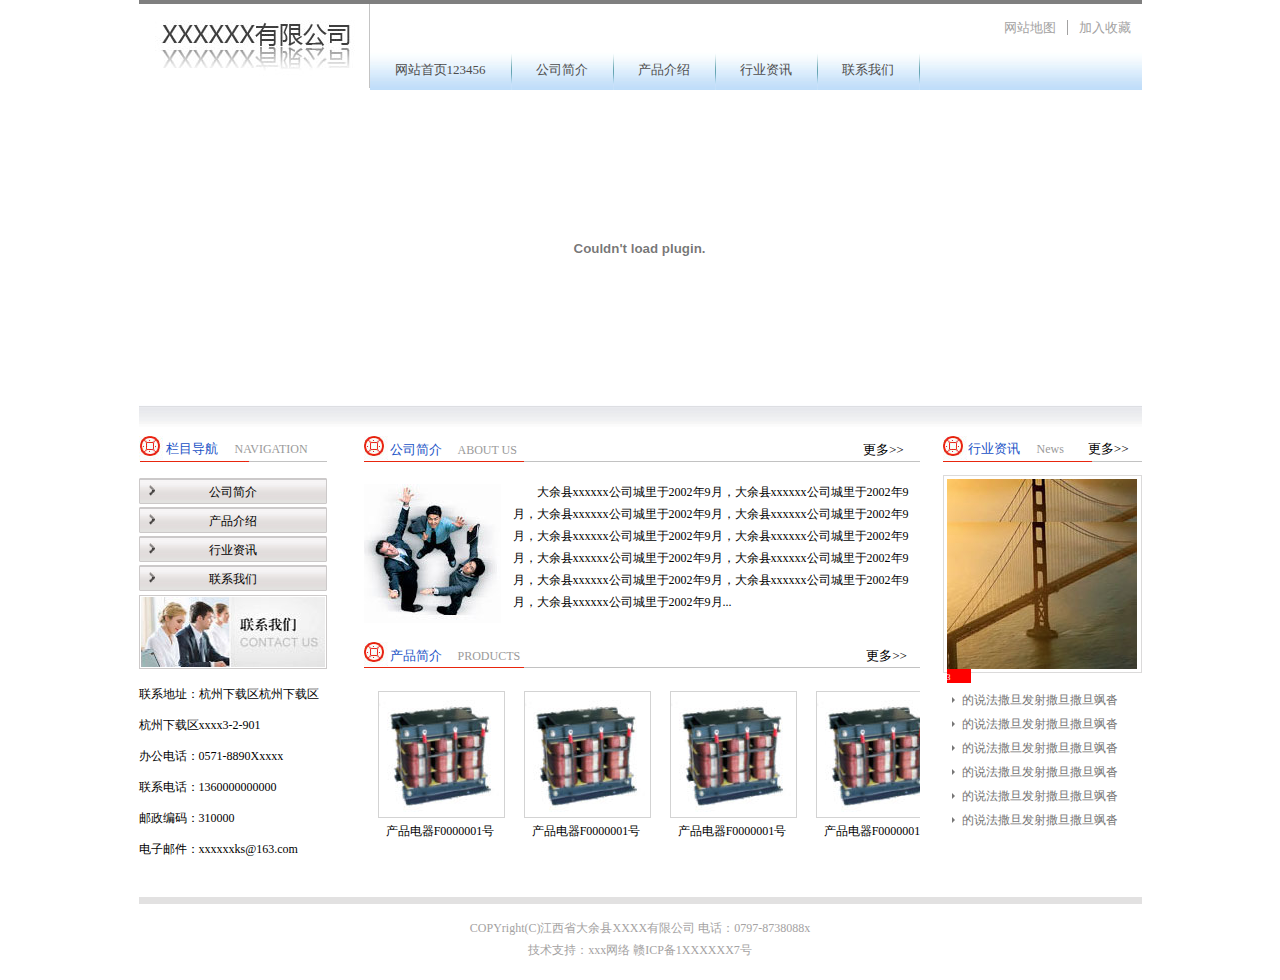
<file: index.html>
<!DOCTYPE html PUBLIC "-//W3C//DTD XHTML 1.0 Transitional//EN" "http://www.w3.org/TR/xhtml1/DTD/xhtml1-transitional.dtd">
<html xmlns="http://www.w3.org/1999/xhtml">
<head>
<meta http-equiv="Content-Type" content="text/html; charset=utf-8" />
<title>无标题文档</title>
<link rel="stylesheet" href="css/style.css" type="text/css" />
</head>

<body>

<div id="homepage">
	<div class="home-header clearfix">
    	<a href="##"><img src="images/home-header.jpg" /></a>
        <h3><a class="header-wzdt" href="##">网站地图</a><a href="##">加入收藏</a></h3>
        <ul class="navigation">
        	<li><a class="current" href="index.html">网站首页123456</a><i></i></li>
            <li><a href="introduction.html">公司简介</a><i></i></li>
            <li><a href="product_list.html">产品介绍</a><i></i></li>
            <li><a href="news_list.html">行业资讯</a><i></i></li>
            <li><a href="contact.html">联系我们</a><i></i></li>
        </ul>
    </div>
</div>    
<div class="flash">
<object classid="clsid:D27CDB6E-AE6D-11cf-96B8-444553540000" codebase="http://download.macromedia.com/pub/shockwave/cabs/flash/swflash.cab#version=9,0,28,0" width="1002" height="317">
  <param name="movie" value="../swf.swf" />
  <param name="quality" value="high" />
  <embed src="../swf.swf" quality="high" pluginspage="http://www.adobe.com/shockwave/download/download.cgi?P1_Prod_Version=ShockwaveFlash" type="application/x-shockwave-flash" width="1002" height="317" ></embed>
</object>
</div>

<div class="box clearfix">
	<div class="column">
    	<h3>栏目导航<span>NAVIGATION</span></h3>
        <ul class="column-name">
            <li><i></i><a href="introduction.html">公司简介</a></li>
            <li><i></i><a href="product_list.html">产品介绍</a></li>
            <li><i></i><a href="news_list.html">行业资讯</a></li>
            <li><i></i><a href="contact.html">联系我们</a></li>
        </ul>
        <img src="images/colimnimg.jpg" />
        <ul class="contact">
        	<li>联系地址：杭州下载区杭州下载区</li>
            <li>杭州下载区xxxx3-2-901</li>
            <li>办公电话：0571-8890Xxxxx</li>
            <li>联系电话：1360000000000</li>
            <li>邮政编码：310000</li>
            <li>电子邮件：xxxxxxks@163.com</li>
        </ul>
    </div>
    
    <div class="homepagecenter">
        <h3>公司简介<span>ABOUT US</span><a href="##">更多&gt;&gt;</a></h3>
        <img src="images/homecenterp1.jpg" />
        <p>大余县xxxxxx公司城里于2002年9月，大余县xxxxxx公司城里于2002年9月，大余县xxxxxx公司城里于2002年9月，大余县xxxxxx公司城里于2002年9月，大余县xxxxxx公司城里于2002年9月，大余县xxxxxx公司城里于2002年9月，大余县xxxxxx公司城里于2002年9月，大余县xxxxxx公司城里于2002年9月，大余县xxxxxx公司城里于2002年9月，大余县xxxxxx公司城里于2002年9月，大余县xxxxxx公司城里于2002年9月...</p>
        <h4>产品简介<span>PRODUCTS</span><a href="##">更多&gt;&gt;</a></h4>
        <div class="products">
            <ul class="homeproducts">
                <li><a href="##"><img class="tu1" src="images/homeproducts.jpg" /></a><a class="homeproductswz" href="##">产品电器F0000001号</a></li>
                <li><a href="##"><img class="tu1" src="images/homeproducts.jpg" /></a><a class="homeproductswz" href="##">产品电器F0000001号</a></li>
                <li><a href="##"><img class="tu1" src="images/homeproducts.jpg" /></a><a class="homeproductswz" href="##">产品电器F0000001号</a></li>
                <li><a href="##"><img class="tu1" src="images/homeproducts.jpg" /></a><a class="homeproductswz" href="##">产品电器F0000001号</a></li>
            </ul>
        </div>
    </div>
    
    <div class="homepagenews">
    	<h3>行业资讯<span>News</span><a href="##">更多&gt;&gt;</a></h3>
        <ul class="homepagenewsimg">
        	<a href="##"><img class="tu2" src="images/homepagenewsimg.jpg" /></a>
        	<li><a href="##">1</a></li>
            <li><a href="##">2</a></li>
            <li class="red"><a href="##">3</a></li>
        </ul>
        <ul class="homepagenewslink">
        	<li><i></i><a href="##">的说法撒旦发射撒旦撒旦飒沓</a></li>
            <li><i></i><a href="##">的说法撒旦发射撒旦撒旦飒沓</a></li>
            <li><i></i><a href="##">的说法撒旦发射撒旦撒旦飒沓</a></li>
            <li><i></i><a href="##">的说法撒旦发射撒旦撒旦飒沓</a></li>
            <li><i></i><a href="##">的说法撒旦发射撒旦撒旦飒沓</a></li>
            <li><i></i><a href="##">的说法撒旦发射撒旦撒旦飒沓</a></li>
        </ul>
    </div>
</div>

<div class="footer">
	COPYright(C)江西省大余县XXXX有限公司 电话：0797-8738088x<br />
    技术支持：xxx网络 赣ICP备1XXXXXX7号
</div>

</body>
</html>
</file>
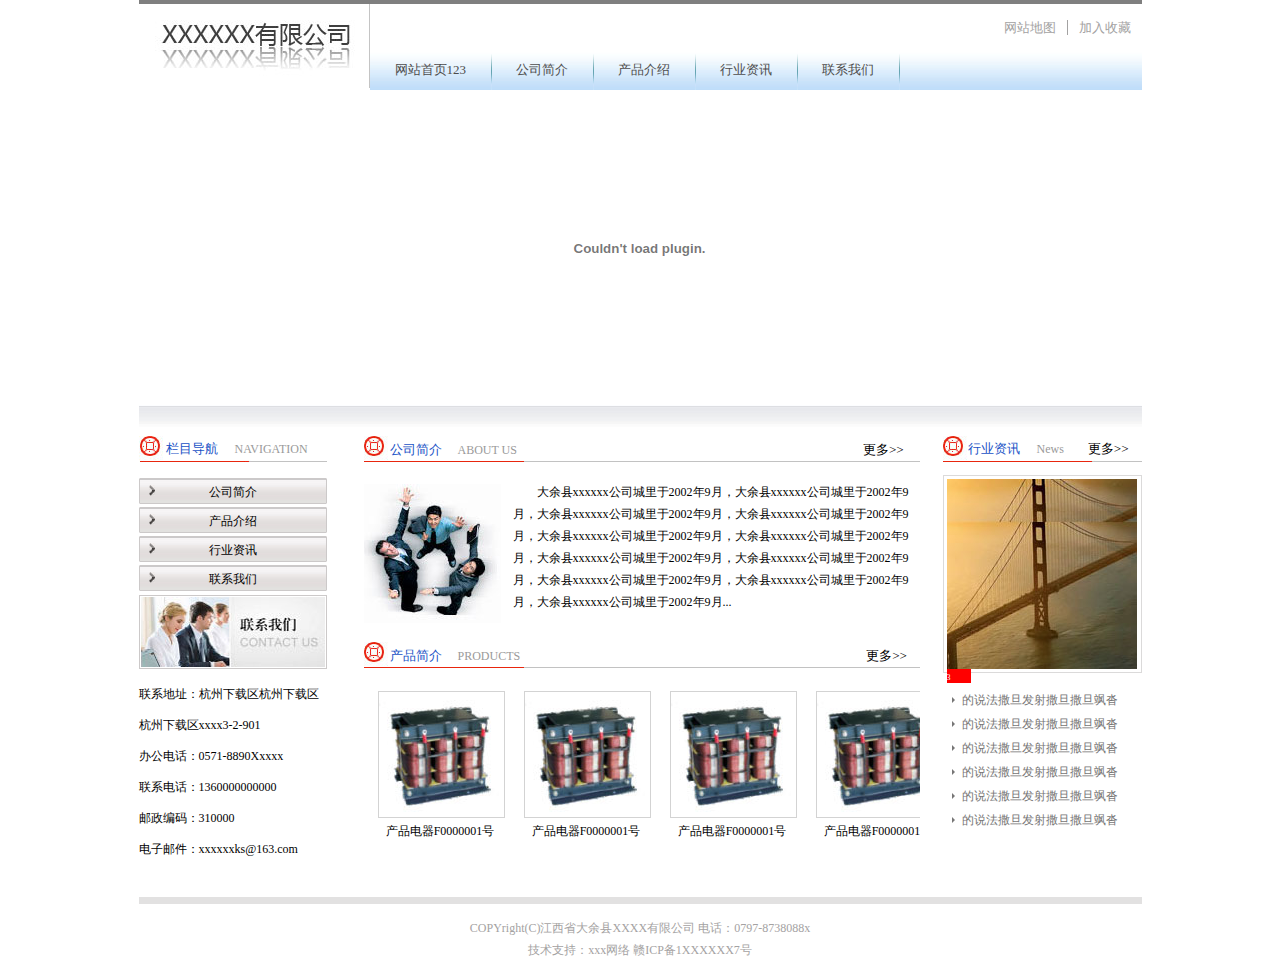
<file: qiye/index.html>
<!DOCTYPE html PUBLIC "-//W3C//DTD XHTML 1.0 Transitional//EN" "http://www.w3.org/TR/xhtml1/DTD/xhtml1-transitional.dtd">
<html xmlns="http://www.w3.org/1999/xhtml">
<head>
<meta http-equiv="Content-Type" content="text/html; charset=utf-8" />
<title>无标题文档</title>
<link rel="stylesheet" href="css/style.css" type="text/css" />
</head>

<body>

<div id="homepage">
	<div class="home-header clearfix">
    	<a href="##"><img src="images/home-header.jpg" /></a>
        <h3><a class="header-wzdt" href="##">网站地图</a><a href="##">加入收藏</a></h3>
        <ul class="navigation">
        	<li><a class="current" href="index.html">网站首页123</a><i></i></li>
            <li><a href="introduction.html">公司简介</a><i></i></li>
            <li><a href="product_list.html">产品介绍</a><i></i></li>
            <li><a href="news_list.html">行业资讯</a><i></i></li>
            <li><a href="contact.html">联系我们</a><i></i></li>
        </ul>
    </div>
</div>    
<div class="flash">
<object classid="clsid:D27CDB6E-AE6D-11cf-96B8-444553540000" codebase="http://download.macromedia.com/pub/shockwave/cabs/flash/swflash.cab#version=9,0,28,0" width="1002" height="317">
  <param name="movie" value="../swf.swf" />
  <param name="quality" value="high" />
  <embed src="../swf.swf" quality="high" pluginspage="http://www.adobe.com/shockwave/download/download.cgi?P1_Prod_Version=ShockwaveFlash" type="application/x-shockwave-flash" width="1002" height="317" ></embed>
</object>
</div>

<div class="box clearfix">
	<div class="column">
    	<h3>栏目导航<span>NAVIGATION</span></h3>
        <ul class="column-name">
            <li><i></i><a href="introduction.html">公司简介</a></li>
            <li><i></i><a href="product_list.html">产品介绍</a></li>
            <li><i></i><a href="news_list.html">行业资讯</a></li>
            <li><i></i><a href="contact.html">联系我们</a></li>
        </ul>
        <img src="images/colimnimg.jpg" />
        <ul class="contact">
        	<li>联系地址：杭州下载区杭州下载区</li>
            <li>杭州下载区xxxx3-2-901</li>
            <li>办公电话：0571-8890Xxxxx</li>
            <li>联系电话：1360000000000</li>
            <li>邮政编码：310000</li>
            <li>电子邮件：xxxxxxks@163.com</li>
        </ul>
    </div>
    
    <div class="homepagecenter">
        <h3>公司简介<span>ABOUT US</span><a href="##">更多&gt;&gt;</a></h3>
        <img src="images/homecenterp1.jpg" />
        <p>大余县xxxxxx公司城里于2002年9月，大余县xxxxxx公司城里于2002年9月，大余县xxxxxx公司城里于2002年9月，大余县xxxxxx公司城里于2002年9月，大余县xxxxxx公司城里于2002年9月，大余县xxxxxx公司城里于2002年9月，大余县xxxxxx公司城里于2002年9月，大余县xxxxxx公司城里于2002年9月，大余县xxxxxx公司城里于2002年9月，大余县xxxxxx公司城里于2002年9月，大余县xxxxxx公司城里于2002年9月...</p>
        <h4>产品简介<span>PRODUCTS</span><a href="##">更多&gt;&gt;</a></h4>
        <div class="products">
            <ul class="homeproducts">
                <li><a href="##"><img class="tu1" src="images/homeproducts.jpg" /></a><a class="homeproductswz" href="##">产品电器F0000001号</a></li>
                <li><a href="##"><img class="tu1" src="images/homeproducts.jpg" /></a><a class="homeproductswz" href="##">产品电器F0000001号</a></li>
                <li><a href="##"><img class="tu1" src="images/homeproducts.jpg" /></a><a class="homeproductswz" href="##">产品电器F0000001号</a></li>
                <li><a href="##"><img class="tu1" src="images/homeproducts.jpg" /></a><a class="homeproductswz" href="##">产品电器F0000001号</a></li>
            </ul>
        </div>
    </div>
    
    <div class="homepagenews">
    	<h3>行业资讯<span>News</span><a href="##">更多&gt;&gt;</a></h3>
        <ul class="homepagenewsimg">
        	<a href="##"><img class="tu2" src="images/homepagenewsimg.jpg" /></a>
        	<li><a href="##">1</a></li>
            <li><a href="##">2</a></li>
            <li class="red"><a href="##">3</a></li>
        </ul>
        <ul class="homepagenewslink">
        	<li><i></i><a href="##">的说法撒旦发射撒旦撒旦飒沓</a></li>
            <li><i></i><a href="##">的说法撒旦发射撒旦撒旦飒沓</a></li>
            <li><i></i><a href="##">的说法撒旦发射撒旦撒旦飒沓</a></li>
            <li><i></i><a href="##">的说法撒旦发射撒旦撒旦飒沓</a></li>
            <li><i></i><a href="##">的说法撒旦发射撒旦撒旦飒沓</a></li>
            <li><i></i><a href="##">的说法撒旦发射撒旦撒旦飒沓</a></li>
        </ul>
    </div>
</div>

<div class="footer">
	COPYright(C)江西省大余县XXXX有限公司 电话：0797-8738088x<br />
    技术支持：xxx网络 赣ICP备1XXXXXX7号
</div>

</body>
</html>
</file>
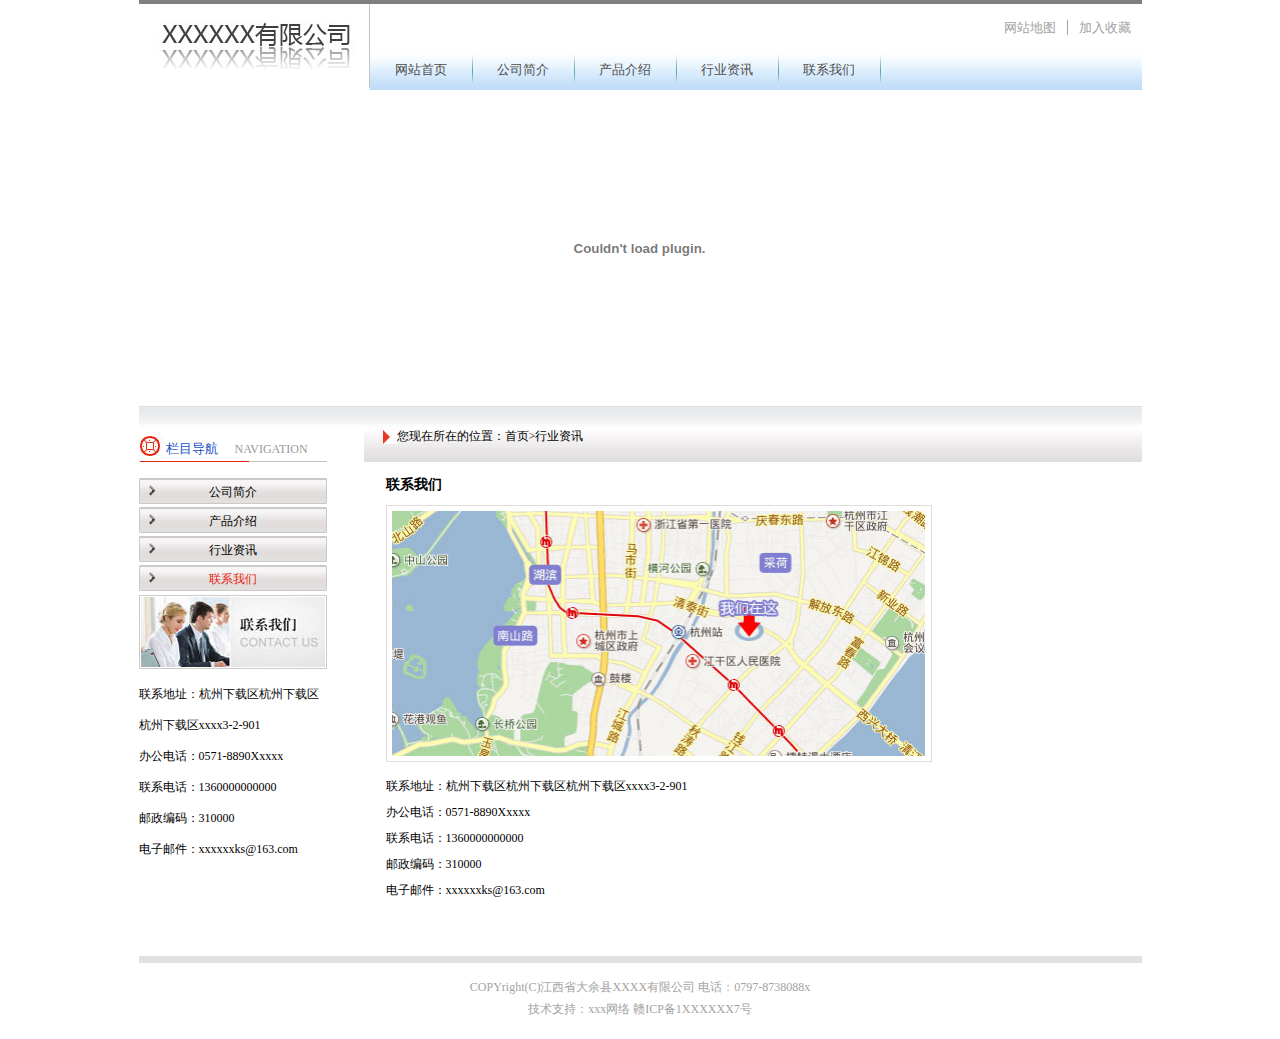
<file: contact.html>
<!DOCTYPE html PUBLIC "-//W3C//DTD XHTML 1.0 Transitional//EN" "http://www.w3.org/TR/xhtml1/DTD/xhtml1-transitional.dtd">
<html xmlns="http://www.w3.org/1999/xhtml">
<head>
<meta http-equiv="Content-Type" content="text/html; charset=utf-8" />
<title>无标题文档</title>
<link rel="stylesheet" href="css/style.css" type="text/css" />
</head>

<body>
<div id="homepage">
	<div class="home-header clearfix">
    	<a href="##"><img src="images/home-header.jpg" /></a>
        <h3><a class="header-wzdt" href="##">网站地图</a><a href="##">加入收藏</a></h3>
        <ul class="navigation">
        	<li><a href="index.html">网站首页</a><i></i></li>
            <li><a href="introduction.html">公司简介</a><i></i></li>
            <li><a href="product_list.html">产品介绍</a><i></i></li>
            <li><a href="news_list.html">行业资讯</a><i></i></li>
            <li><a class="current" href="contact.html">联系我们</a><i></i></li>
        </ul>
    </div>
</div>    
<div class="flash">
<object classid="clsid:D27CDB6E-AE6D-11cf-96B8-444553540000" codebase="http://download.macromedia.com/pub/shockwave/cabs/flash/swflash.cab#version=9,0,28,0" width="1002" height="317">
  <param name="movie" value="../swf.swf" />
  <param name="quality" value="high" />
  <embed src="../swf.swf" quality="high" pluginspage="http://www.adobe.com/shockwave/download/download.cgi?P1_Prod_Version=ShockwaveFlash" type="application/x-shockwave-flash" width="1002" height="317" ></embed>
</object>
</div>

<div class="box clearfix">
	<div class="column">
    	<h3>栏目导航<span>NAVIGATION</span></h3>
        <ul class="column-name">
            <li><i></i><a href="index.html">公司简介</a></li>
            <li><i></i><a href="product_list.html">产品介绍</a></li>
            <li><i></i><a href="news_list.html">行业资讯</a></li>
            <li><i></i><a class="current" href="contact.html">联系我们</a></li>
        </ul>
        <img src="images/colimnimg.jpg" />
        <ul class="contact">
        	<li>联系地址：杭州下载区杭州下载区</li>
            <li>杭州下载区xxxx3-2-901</li>
            <li>办公电话：0571-8890Xxxxx</li>
            <li>联系电话：1360000000000</li>
            <li>邮政编码：310000</li>
            <li>电子邮件：xxxxxxks@163.com</li>
        </ul>
    </div>
  
    <div class="contactpage">
        <h3><i></i>您现在所在的位置：<a href="##">首页</a>&gt;行业资讯</h3>
        <h4>联系我们</h4>
        <img src="images/contactpage.jpg" />
        <ul class="contactlist">
        	<li>联系地址：杭州下载区杭州下载区杭州下载区xxxx3-2-901</li>
            <li>办公电话：0571-8890Xxxxx</li>
            <li>联系电话：1360000000000</li>
            <li>邮政编码：310000</li>
            <li>电子邮件：xxxxxxks@163.com</li>
        </ul>
    </div>
</div>

<div class="footer">
	COPYright(C)江西省大余县XXXX有限公司 电话：0797-8738088x<br />
    技术支持：xxx网络 赣ICP备1XXXXXX7号
</div>
</body>
</html>
</file>
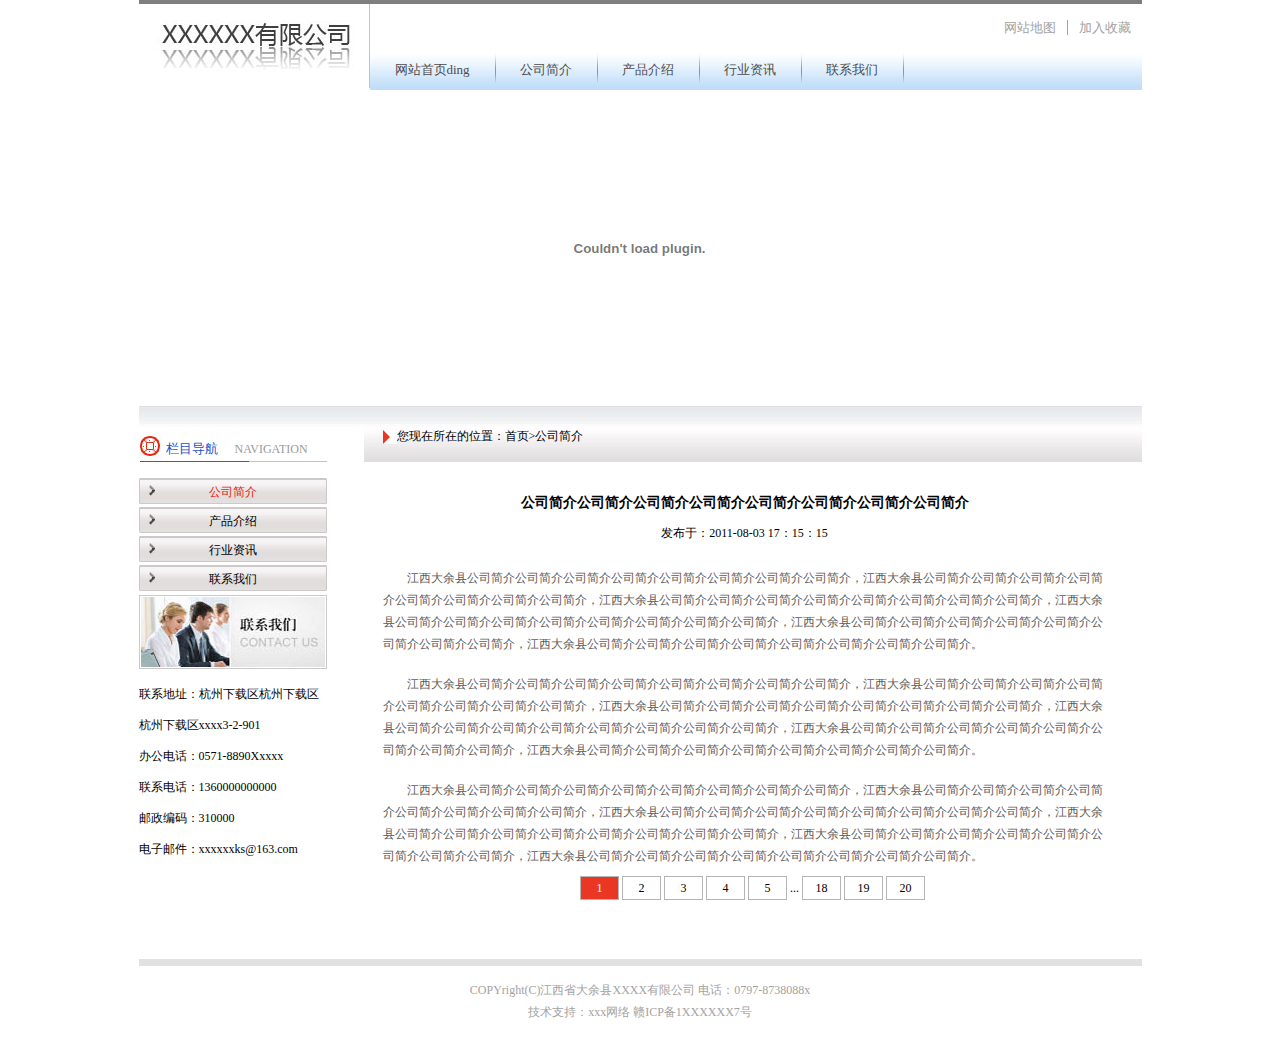
<file: introduction.html>
<!DOCTYPE html PUBLIC "-//W3C//DTD XHTML 1.0 Transitional//EN" "http://www.w3.org/TR/xhtml1/DTD/xhtml1-transitional.dtd">
<html xmlns="http://www.w3.org/1999/xhtml">
<head>
<meta http-equiv="Content-Type" content="text/html; charset=utf-8" />
<title>无标题文档</title>
<link rel="stylesheet" href="css/style.css" type="text/css" />
</head>

<body>
<div id="homepage">
	<div class="home-header clearfix">
    	<a href="##"><img src="images/home-header.jpg" /></a>
        <h3><a class="header-wzdt" href="##">网站地图</a><a href="##">加入收藏</a></h3>
        <ul class="navigation">
        	<li><a href="index.html">网站首页ding</a><i></i></li>
            <li><a class="current" href="introduction.html">公司简介</a><i></i></li>
            <li><a href="product_list.html">产品介绍</a><i></i></li>
            <li><a href="news_list.html">行业资讯</a><i></i></li>
            <li><a href="contact.html">联系我们</a><i></i></li>
        </ul>
    </div>
</div>    
<div class="flash">
<object classid="clsid:D27CDB6E-AE6D-11cf-96B8-444553540000" codebase="http://download.macromedia.com/pub/shockwave/cabs/flash/swflash.cab#version=9,0,28,0" width="1002" height="317">
  <param name="movie" value="../swf.swf" />
  <param name="quality" value="high" />
  <embed src="../swf.swf" quality="high" pluginspage="http://www.adobe.com/shockwave/download/download.cgi?P1_Prod_Version=ShockwaveFlash" type="application/x-shockwave-flash" width="1002" height="317" ></embed>
</object>
</div>

<div class="box clearfix">
	<div class="column">
    	<h3>栏目导航<span>NAVIGATION</span></h3>
        <ul class="column-name">
            <li><i></i><a class="current" href="index.html">公司简介</a></li>
            <li><i></i><a href="product_list.html">产品介绍</a></li>
            <li><i></i><a href="news_list.html">行业资讯</a></li>
            <li><i></i><a href="contact.html">联系我们</a></li>
        </ul>
        <img src="images/colimnimg.jpg" />
        <ul class="contact">
        	<li>联系地址：杭州下载区杭州下载区</li>
            <li>杭州下载区xxxx3-2-901</li>
            <li>办公电话：0571-8890Xxxxx</li>
            <li>联系电话：1360000000000</li>
            <li>邮政编码：310000</li>
            <li>电子邮件：xxxxxxks@163.com</li>
        </ul>
    </div>
    
    <div class="introduction">
    	<h3><i></i>您现在所在的位置：<a href="##">首页</a>&gt;公司简介</h3>
        <div class="introduction-content">
        	<h4>公司简介公司简介公司简介公司简介公司简介公司简介公司简介公司简介</h4>
            <span>发布于：2011-08-03 17：15：15</span>
            <p>江西大余县公司简介公司简介公司简介公司简介公司简介公司简介公司简介公司简介，江西大余县公司简介公司简介公司简介公司简介公司简介公司简介公司简介公司简介，江西大余县公司简介公司简介公司简介公司简介公司简介公司简介公司简介公司简介，江西大余县公司简介公司简介公司简介公司简介公司简介公司简介公司简介公司简介，江西大余县公司简介公司简介公司简介公司简介公司简介公司简介公司简介公司简介，江西大余县公司简介公司简介公司简介公司简介公司简介公司简介公司简介公司简介。</p>
            <p>江西大余县公司简介公司简介公司简介公司简介公司简介公司简介公司简介公司简介，江西大余县公司简介公司简介公司简介公司简介公司简介公司简介公司简介公司简介，江西大余县公司简介公司简介公司简介公司简介公司简介公司简介公司简介公司简介，江西大余县公司简介公司简介公司简介公司简介公司简介公司简介公司简介公司简介，江西大余县公司简介公司简介公司简介公司简介公司简介公司简介公司简介公司简介，江西大余县公司简介公司简介公司简介公司简介公司简介公司简介公司简介公司简介。</p>
            <p>江西大余县公司简介公司简介公司简介公司简介公司简介公司简介公司简介公司简介，江西大余县公司简介公司简介公司简介公司简介公司简介公司简介公司简介公司简介，江西大余县公司简介公司简介公司简介公司简介公司简介公司简介公司简介公司简介，江西大余县公司简介公司简介公司简介公司简介公司简介公司简介公司简介公司简介，江西大余县公司简介公司简介公司简介公司简介公司简介公司简介公司简介公司简介，江西大余县公司简介公司简介公司简介公司简介公司简介公司简介公司简介公司简介。</p>
        </div>
        
        <div class="page">
        	<a class="current" href="##">1</a>
            <a href="##">2</a>
            <a href="##">3</a>
            <a href="##">4</a>
            <a href="##">5</a>
            <span>...</span>
            <a href="##">18</a>
            <a href="##">19</a>
            <a href="##">20</a>
        </div>
    </div>

</div>

<div class="footer">
	COPYright(C)江西省大余县XXXX有限公司 电话：0797-8738088x<br />
    技术支持：xxx网络 赣ICP备1XXXXXX7号
</div>

</body>
</html>
</file>
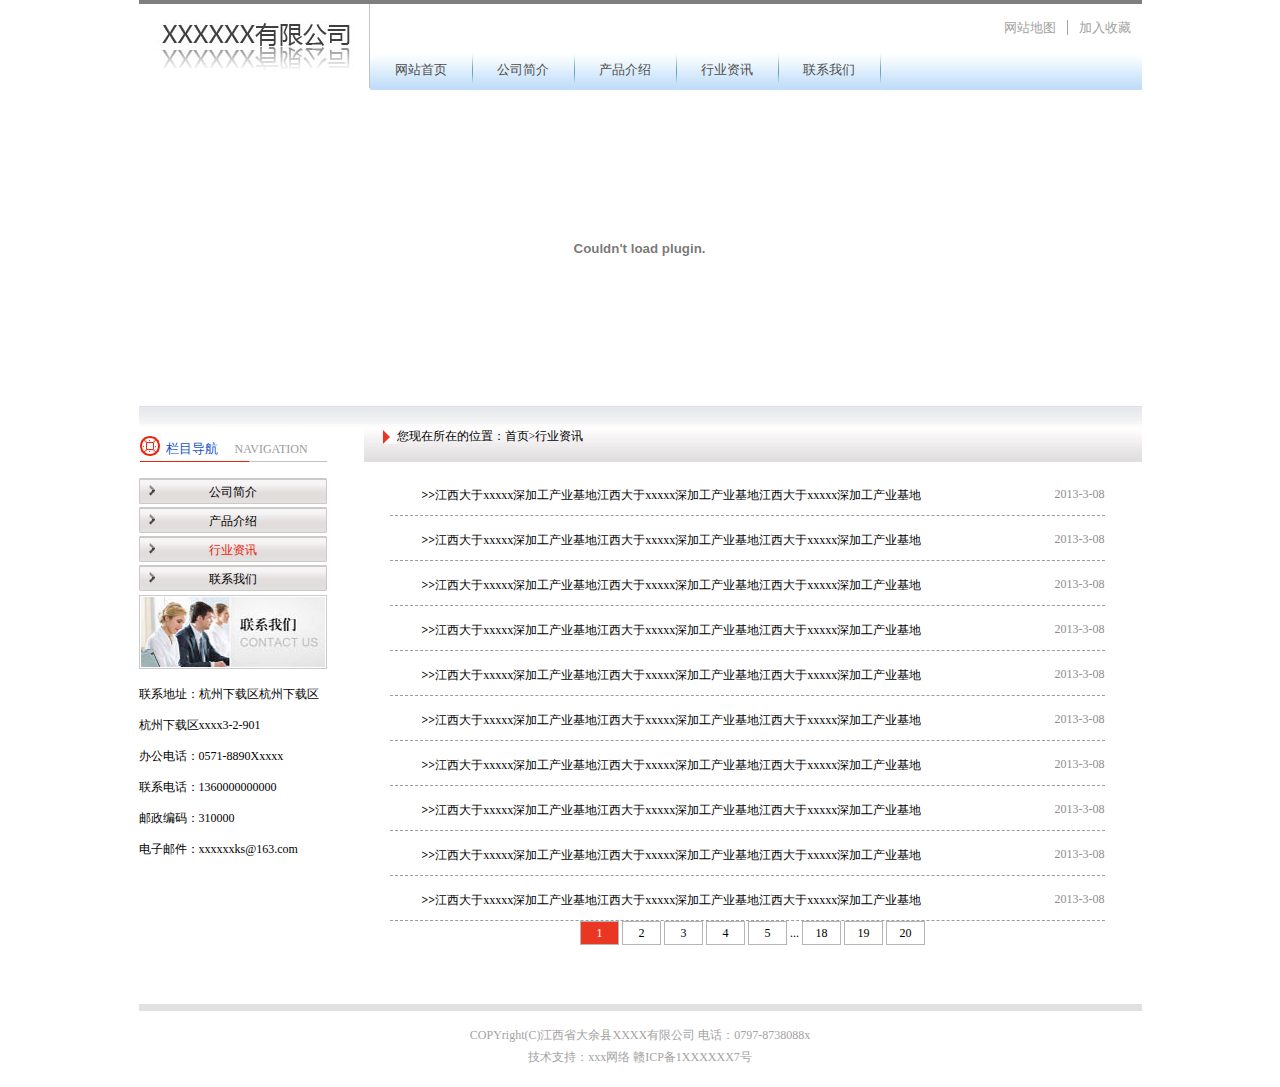
<file: news_list.html>
<!DOCTYPE html PUBLIC "-//W3C//DTD XHTML 1.0 Transitional//EN" "http://www.w3.org/TR/xhtml1/DTD/xhtml1-transitional.dtd">
<html xmlns="http://www.w3.org/1999/xhtml">
<head>
<meta http-equiv="Content-Type" content="text/html; charset=utf-8" />
<title>无标题文档</title>
<link rel="stylesheet" href="css/style.css" type="text/css" />
</head>

<body>
<div id="homepage">
	<div class="home-header clearfix">
    	<a href="##"><img src="images/home-header.jpg" /></a>
        <h3><a class="header-wzdt" href="##">网站地图</a><a href="##">加入收藏</a></h3>
        <ul class="navigation">
        	<li><a href="index.html">网站首页</a><i></i></li>
            <li><a href="introduction.html">公司简介</a><i></i></li>
            <li><a href="product_list.html">产品介绍</a><i></i></li>
            <li><a class="current" href="news_list.html">行业资讯</a><i></i></li>
            <li><a href="contact.html">联系我们</a><i></i></li>
        </ul>
    </div>
</div>    
<div class="flash">
<object classid="clsid:D27CDB6E-AE6D-11cf-96B8-444553540000" codebase="http://download.macromedia.com/pub/shockwave/cabs/flash/swflash.cab#version=9,0,28,0" width="1002" height="317">
  <param name="movie" value="../swf.swf" />
  <param name="quality" value="high" />
  <embed src="../swf.swf" quality="high" pluginspage="http://www.adobe.com/shockwave/download/download.cgi?P1_Prod_Version=ShockwaveFlash" type="application/x-shockwave-flash" width="1002" height="317" ></embed>
</object>
</div>

<div class="box clearfix">
	<div class="column">
    	<h3>栏目导航<span>NAVIGATION</span></h3>
        <ul class="column-name">
            <li><i></i><a href="index.html">公司简介</a></li>
            <li><i></i><a href="product_list.html">产品介绍</a></li>
            <li><i></i><a class="current" href="news_list.html">行业资讯</a></li>
            <li><i></i><a href="contact.html">联系我们</a></li>
        </ul>
        <img src="images/colimnimg.jpg" />
        <ul class="contact">
        	<li>联系地址：杭州下载区杭州下载区</li>
            <li>杭州下载区xxxx3-2-901</li>
            <li>办公电话：0571-8890Xxxxx</li>
            <li>联系电话：1360000000000</li>
            <li>邮政编码：310000</li>
            <li>电子邮件：xxxxxxks@163.com</li>
        </ul>
    </div>
  
    <div class="newslist">
        <h3><i></i>您现在所在的位置：<a href="##">首页</a>&gt;行业资讯</h3>
        <ul class="listnews">
        	<li><b>&gt;&gt;</b><a href="##">江西大于xxxxx深加工产业基地江西大于xxxxx深加工产业基地江西大于xxxxx深加工产业基地</a><span>2013-3-08</span></li>
            <li><b>&gt;&gt;</b><a href="##">江西大于xxxxx深加工产业基地江西大于xxxxx深加工产业基地江西大于xxxxx深加工产业基地</a><span>2013-3-08</span></li>
            <li><b>&gt;&gt;</b><a href="##">江西大于xxxxx深加工产业基地江西大于xxxxx深加工产业基地江西大于xxxxx深加工产业基地</a><span>2013-3-08</span></li>
            <li><b>&gt;&gt;</b><a href="##">江西大于xxxxx深加工产业基地江西大于xxxxx深加工产业基地江西大于xxxxx深加工产业基地</a><span>2013-3-08</span></li>
            <li><b>&gt;&gt;</b><a href="##">江西大于xxxxx深加工产业基地江西大于xxxxx深加工产业基地江西大于xxxxx深加工产业基地</a><span>2013-3-08</span></li>
            <li><b>&gt;&gt;</b><a href="##">江西大于xxxxx深加工产业基地江西大于xxxxx深加工产业基地江西大于xxxxx深加工产业基地</a><span>2013-3-08</span></li>
            <li><b>&gt;&gt;</b><a href="##">江西大于xxxxx深加工产业基地江西大于xxxxx深加工产业基地江西大于xxxxx深加工产业基地</a><span>2013-3-08</span></li>
            <li><b>&gt;&gt;</b><a href="##">江西大于xxxxx深加工产业基地江西大于xxxxx深加工产业基地江西大于xxxxx深加工产业基地</a><span>2013-3-08</span></li>
            <li><b>&gt;&gt;</b><a href="##">江西大于xxxxx深加工产业基地江西大于xxxxx深加工产业基地江西大于xxxxx深加工产业基地</a><span>2013-3-08</span></li>
            <li><b>&gt;&gt;</b><a href="##">江西大于xxxxx深加工产业基地江西大于xxxxx深加工产业基地江西大于xxxxx深加工产业基地</a><span>2013-3-08</span></li>
        </ul>
        <div class="page">
        	<a class="current" href="##">1</a>
            <a href="##">2</a>
            <a href="##">3</a>
            <a href="##">4</a>
            <a href="##">5</a>
            <span>...</span>
            <a href="##">18</a>
            <a href="##">19</a>
            <a href="##">20</a>
        </div>
	</div>
</div>

<div class="footer">
	COPYright(C)江西省大余县XXXX有限公司 电话：0797-8738088x<br />
    技术支持：xxx网络 赣ICP备1XXXXXX7号
</div>

</body>
</html>
</file>
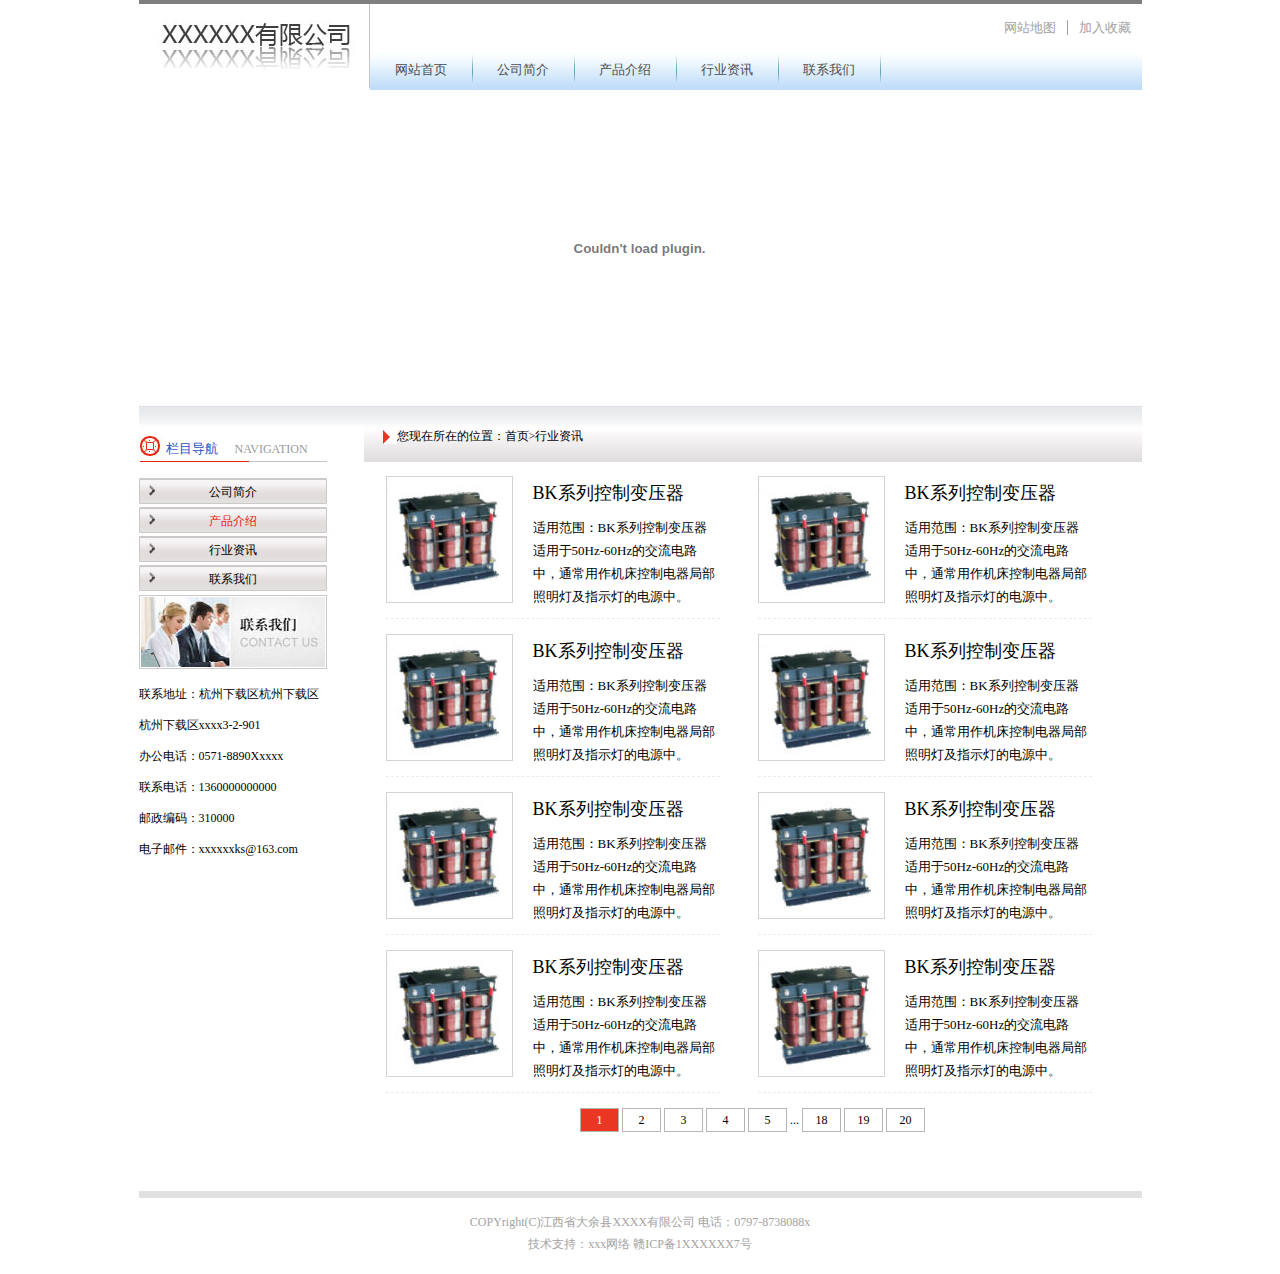
<file: product_list.html>
<!DOCTYPE html PUBLIC "-//W3C//DTD XHTML 1.0 Transitional//EN" "http://www.w3.org/TR/xhtml1/DTD/xhtml1-transitional.dtd">
<html xmlns="http://www.w3.org/1999/xhtml">
<head>
<meta http-equiv="Content-Type" content="text/html; charset=utf-8" />
<title>无标题文档</title>
<link rel="stylesheet" href="css/style.css" type="text/css" />
</head>

<body>
<div id="homepage">
	<div class="home-header clearfix">
    	<a href="##"><img src="images/home-header.jpg" /></a>
        <h3><a class="header-wzdt" href="##">网站地图</a><a href="##">加入收藏</a></h3>
        <ul class="navigation">
        	<li><a href="index.html">网站首页</a><i></i></li>
            <li><a href="introduction.html">公司简介</a><i></i></li>
            <li><a class="current" href="product_list.html">产品介绍</a><i></i></li>
            <li><a href="news_list.html">行业资讯</a><i></i></li>
            <li><a href="contact.html">联系我们</a><i></i></li>
        </ul>
    </div>
</div>    
<div class="flash">
<object classid="clsid:D27CDB6E-AE6D-11cf-96B8-444553540000" codebase="http://download.macromedia.com/pub/shockwave/cabs/flash/swflash.cab#version=9,0,28,0" width="1002" height="317">
  <param name="movie" value="../swf.swf" />
  <param name="quality" value="high" />
  <embed src="../swf.swf" quality="high" pluginspage="http://www.adobe.com/shockwave/download/download.cgi?P1_Prod_Version=ShockwaveFlash" type="application/x-shockwave-flash" width="1002" height="317" ></embed>
</object>
</div>

<div class="box clearfix">
	<div class="column">
    	<h3>栏目导航<span>NAVIGATION</span></h3>
        <ul class="column-name">
            <li><i></i><a href="index.html">公司简介</a></li>
            <li><i></i><a class="current" href="product_list.html">产品介绍</a></li>
            <li><i></i><a href="news_list.html">行业资讯</a></li>
            <li><i></i><a href="contact.html">联系我们</a></li>
        </ul>
        <img src="images/colimnimg.jpg" />
        <ul class="contact">
        	<li>联系地址：杭州下载区杭州下载区</li>
            <li>杭州下载区xxxx3-2-901</li>
            <li>办公电话：0571-8890Xxxxx</li>
            <li>联系电话：1360000000000</li>
            <li>邮政编码：310000</li>
            <li>电子邮件：xxxxxxks@163.com</li>
        </ul>
    </div>
  
    <div class="productions">
        <h3><i></i>您现在所在的位置：<a href="##">首页</a>&gt;行业资讯</h3>
        <div class="introduction-list clearfix">
            <ul>
                <li>
                    <a href="##"><img src="images/homeproducts.jpg" /></a>
                    <div class="productsneir">
                        <a class="introduction-list-tit" href="##">BK系列控制变压器</a>
                        <span>适用范围：BK系列控制变压器适用于50Hz-60Hz的交流电路中，通常用作机床控制电器局部照明灯及指示灯的电源中。</span>
                    </div>
                </li>
                
                <li>
                    <a href="##"><img src="images/homeproducts.jpg" /></a>
                    <div class="productsneir">
                        <a class="introduction-list-tit" href="##">BK系列控制变压器</a>
                        <span>适用范围：BK系列控制变压器适用于50Hz-60Hz的交流电路中，通常用作机床控制电器局部照明灯及指示灯的电源中。</span>
                    </div>
                </li>
                
                <li>
                    <a href="##"><img src="images/homeproducts.jpg" /></a>
                    <div class="productsneir">
                        <a class="introduction-list-tit" href="##">BK系列控制变压器</a>
                        <span>适用范围：BK系列控制变压器适用于50Hz-60Hz的交流电路中，通常用作机床控制电器局部照明灯及指示灯的电源中。</span>
                    </div>
                </li>
                
                <li>
                    <a href="##"><img src="images/homeproducts.jpg" /></a>
                    <div class="productsneir">
                        <a class="introduction-list-tit" href="##">BK系列控制变压器</a>
                        <span>适用范围：BK系列控制变压器适用于50Hz-60Hz的交流电路中，通常用作机床控制电器局部照明灯及指示灯的电源中。</span>
                    </div>
                </li>
                
                <li>
                    <a href="##"><img src="images/homeproducts.jpg" /></a>
                    <div class="productsneir">
                        <a class="introduction-list-tit" href="##">BK系列控制变压器</a>
                        <span>适用范围：BK系列控制变压器适用于50Hz-60Hz的交流电路中，通常用作机床控制电器局部照明灯及指示灯的电源中。</span>
                    </div>
                </li>
                
                <li>
                    <a href="##"><img src="images/homeproducts.jpg" /></a>
                    <div class="productsneir">
                        <a class="introduction-list-tit" href="##">BK系列控制变压器</a>
                        <span>适用范围：BK系列控制变压器适用于50Hz-60Hz的交流电路中，通常用作机床控制电器局部照明灯及指示灯的电源中。</span>
                    </div>
                </li>
                
                <li>
                    <a href="##"><img src="images/homeproducts.jpg" /></a>
                    <div class="productsneir">
                        <a class="introduction-list-tit" href="##">BK系列控制变压器</a>
                        <span>适用范围：BK系列控制变压器适用于50Hz-60Hz的交流电路中，通常用作机床控制电器局部照明灯及指示灯的电源中。</span>
                    </div>
                </li>
                
                <li>
                    <a href="##"><img src="images/homeproducts.jpg" /></a>
                    <div class="productsneir">
                        <a class="introduction-list-tit" href="##">BK系列控制变压器</a>
                        <span>适用范围：BK系列控制变压器适用于50Hz-60Hz的交流电路中，通常用作机床控制电器局部照明灯及指示灯的电源中。</span>
                    </div>
                </li>
                
            </ul>
        </div>
        <div class="page">
        	<a class="current" href="##">1</a>
            <a href="##">2</a>
            <a href="##">3</a>
            <a href="##">4</a>
            <a href="##">5</a>
            <span>...</span>
            <a href="##">18</a>
            <a href="##">19</a>
            <a href="##">20</a>
        </div>
    </div>
</div>

<div class="footer">
	COPYright(C)江西省大余县XXXX有限公司 电话：0797-8738088x<br />
    技术支持：xxx网络 赣ICP备1XXXXXX7号
</div>
</body>
</html>
</file>
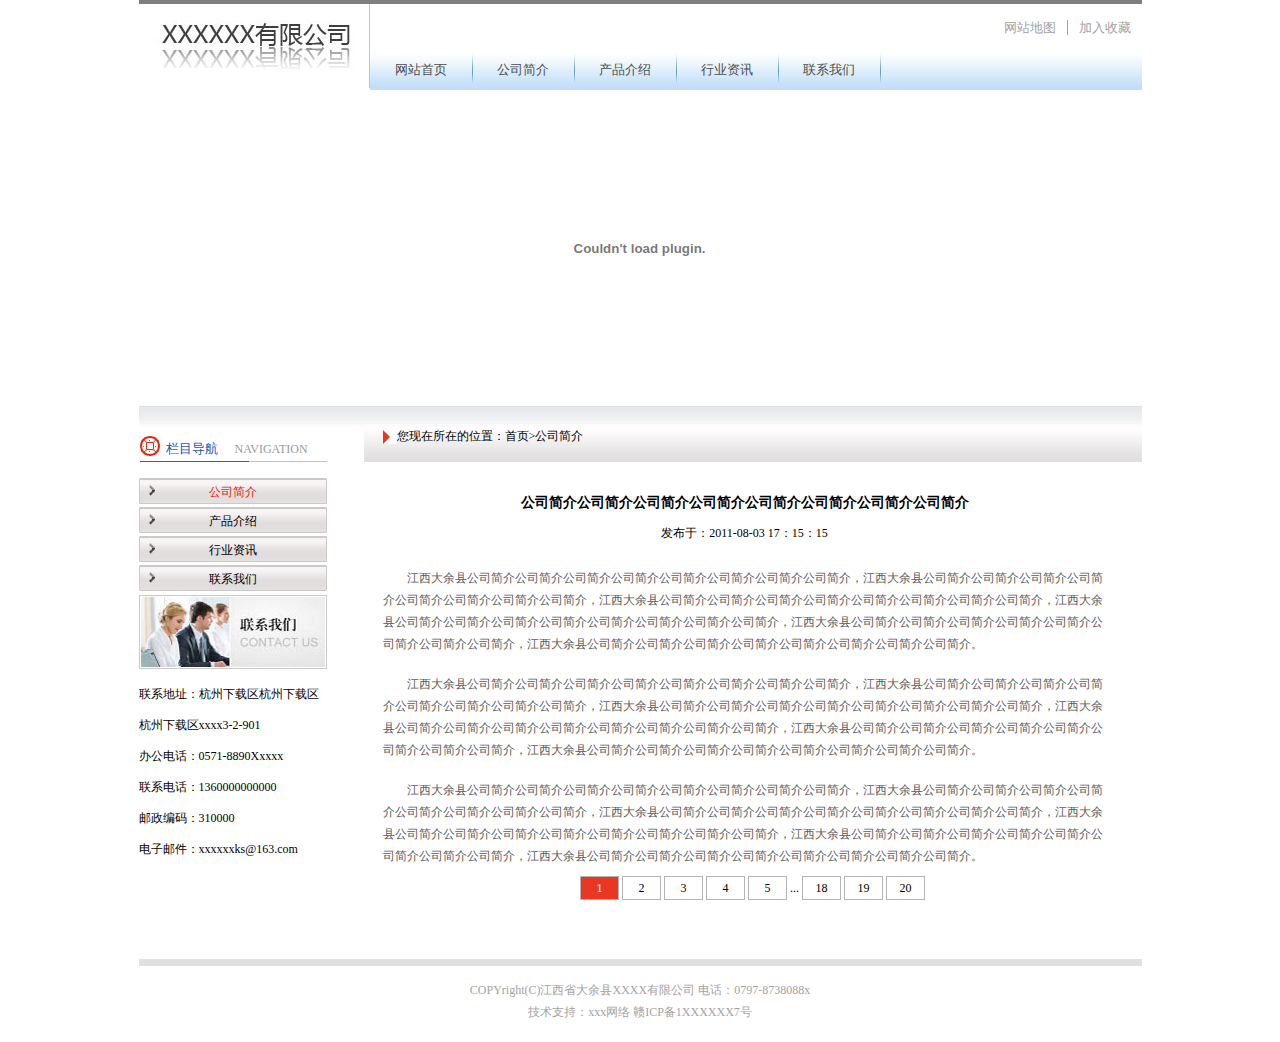
<file: qiye/introduction.html>
<!DOCTYPE html PUBLIC "-//W3C//DTD XHTML 1.0 Transitional//EN" "http://www.w3.org/TR/xhtml1/DTD/xhtml1-transitional.dtd">
<html xmlns="http://www.w3.org/1999/xhtml">
<head>
<meta http-equiv="Content-Type" content="text/html; charset=utf-8" />
<title>无标题文档</title>
<link rel="stylesheet" href="css/style.css" type="text/css" />
</head>

<body>
<div id="homepage">
	<div class="home-header clearfix">
    	<a href="##"><img src="images/home-header.jpg" /></a>
        <h3><a class="header-wzdt" href="##">网站地图</a><a href="##">加入收藏</a></h3>
        <ul class="navigation">
        	<li><a href="index.html">网站首页</a><i></i></li>
            <li><a class="current" href="introduction.html">公司简介</a><i></i></li>
            <li><a href="product_list.html">产品介绍</a><i></i></li>
            <li><a href="news_list.html">行业资讯</a><i></i></li>
            <li><a href="contact.html">联系我们</a><i></i></li>
        </ul>
    </div>
</div>    
<div class="flash">
<object classid="clsid:D27CDB6E-AE6D-11cf-96B8-444553540000" codebase="http://download.macromedia.com/pub/shockwave/cabs/flash/swflash.cab#version=9,0,28,0" width="1002" height="317">
  <param name="movie" value="../swf.swf" />
  <param name="quality" value="high" />
  <embed src="../swf.swf" quality="high" pluginspage="http://www.adobe.com/shockwave/download/download.cgi?P1_Prod_Version=ShockwaveFlash" type="application/x-shockwave-flash" width="1002" height="317" ></embed>
</object>
</div>

<div class="box clearfix">
	<div class="column">
    	<h3>栏目导航<span>NAVIGATION</span></h3>
        <ul class="column-name">
            <li><i></i><a class="current" href="index.html">公司简介</a></li>
            <li><i></i><a href="product_list.html">产品介绍</a></li>
            <li><i></i><a href="news_list.html">行业资讯</a></li>
            <li><i></i><a href="contact.html">联系我们</a></li>
        </ul>
        <img src="images/colimnimg.jpg" />
        <ul class="contact">
        	<li>联系地址：杭州下载区杭州下载区</li>
            <li>杭州下载区xxxx3-2-901</li>
            <li>办公电话：0571-8890Xxxxx</li>
            <li>联系电话：1360000000000</li>
            <li>邮政编码：310000</li>
            <li>电子邮件：xxxxxxks@163.com</li>
        </ul>
    </div>
    
    <div class="introduction">
    	<h3><i></i>您现在所在的位置：<a href="##">首页</a>&gt;公司简介</h3>
        <div class="introduction-content">
        	<h4>公司简介公司简介公司简介公司简介公司简介公司简介公司简介公司简介</h4>
            <span>发布于：2011-08-03 17：15：15</span>
            <p>江西大余县公司简介公司简介公司简介公司简介公司简介公司简介公司简介公司简介，江西大余县公司简介公司简介公司简介公司简介公司简介公司简介公司简介公司简介，江西大余县公司简介公司简介公司简介公司简介公司简介公司简介公司简介公司简介，江西大余县公司简介公司简介公司简介公司简介公司简介公司简介公司简介公司简介，江西大余县公司简介公司简介公司简介公司简介公司简介公司简介公司简介公司简介，江西大余县公司简介公司简介公司简介公司简介公司简介公司简介公司简介公司简介。</p>
            <p>江西大余县公司简介公司简介公司简介公司简介公司简介公司简介公司简介公司简介，江西大余县公司简介公司简介公司简介公司简介公司简介公司简介公司简介公司简介，江西大余县公司简介公司简介公司简介公司简介公司简介公司简介公司简介公司简介，江西大余县公司简介公司简介公司简介公司简介公司简介公司简介公司简介公司简介，江西大余县公司简介公司简介公司简介公司简介公司简介公司简介公司简介公司简介，江西大余县公司简介公司简介公司简介公司简介公司简介公司简介公司简介公司简介。</p>
            <p>江西大余县公司简介公司简介公司简介公司简介公司简介公司简介公司简介公司简介，江西大余县公司简介公司简介公司简介公司简介公司简介公司简介公司简介公司简介，江西大余县公司简介公司简介公司简介公司简介公司简介公司简介公司简介公司简介，江西大余县公司简介公司简介公司简介公司简介公司简介公司简介公司简介公司简介，江西大余县公司简介公司简介公司简介公司简介公司简介公司简介公司简介公司简介，江西大余县公司简介公司简介公司简介公司简介公司简介公司简介公司简介公司简介。</p>
        </div>
        
        <div class="page">
        	<a class="current" href="##">1</a>
            <a href="##">2</a>
            <a href="##">3</a>
            <a href="##">4</a>
            <a href="##">5</a>
            <span>...</span>
            <a href="##">18</a>
            <a href="##">19</a>
            <a href="##">20</a>
        </div>
    </div>

</div>

<div class="footer">
	COPYright(C)江西省大余县XXXX有限公司 电话：0797-8738088x<br />
    技术支持：xxx网络 赣ICP备1XXXXXX7号
</div>

</body>
</html>
</file>
<file: css/style.css>
@charset "utf-8";
/* CSS Document */
body,ul,li,a,span,h1,h2,h3,h4,dl,dt,dd,p{margin:0;padding:0;}
li{list-style:none;}
a{text-decoration:none;color:#000;}
img{border:0 none; vertical-align:top;}
body{background:#c0c0c0;font-size:12px;}
.clearfix{*zoom :1;}
.clearfix:after{content:'.'; height::0; clear:both; display:block; visibility:hidden;}
body{ background:#fff; color:#000; font-size:12px; font-family:"宋体";}

.current{ color:#e8240f;}
#homepage{ width:1003px; margin:0 auto;}
.home-header{margin:0 auto; width:1003px; height:84px; border-top:4px solid #7f7f7f;}
.home-header img{ float:left; width:230px; height:84px; border-right:1px solid #c4c4c4;}
.home-header h3{ float:right; margin-top:15px;}
.home-header h3 a{color:#a3a2a2; padding:0 11px; font-size:13px; font-weight:500;}
.home-header h3 a:hover{ color:#e8240f;}
.header-wzdt{ border-right:1px solid #a3a2a2; }
.navigation{float:left; background:url(../images/navigationbackground.jpg) repeat-x; margin-top:12px; width:772px;}
.navigation li{ float:left; position:relative;}
.navigation a{  color:#4d4c4c; font-size:13px; line-height:41px; padding:0 25px;}
.navigation a:hover{ color:#e8240f;}
.navigation i{ position:absolute; width:1px; height:41px; background:url(../images/navigation.jpg) right top;}

.flash{ width:1003px; margin:0 auto; height:340px; background:url(../images/flash.jpg) repeat-x left bottom;}

.box{ width:1003px; margin:0 auto; height:auto; border-bottom:7px solid #e2e1e1;}
.column{ float:left; width:188px; background:url(../images/column.jpg) no-repeat;}
.column h3{ font-weight:500; color:#1952c6; font-family:"微软雅黑"; font-size:13px; margin-bottom:13px; padding:12px 0 7px 27px;}
.column span{ color:#9a9a9a; font-family:"微软雅黑"; font-size:12px; padding-left:17px;}
.column-name{}
.column-name li{ position:relative; text-align:center; height:24px; border:1px solid #ccc9c9; margin-bottom:3px; background:url(../images/column-name.jpg) repeat-x; border-radius:1px;}
.column-name li a{ line-height:26px;}
.column-name li a:hover{ color:#e8240f;}
.column-name i{ width:6px; height:11px; position:absolute; left:9px; top:6px;background:url(../images/column-name2.jpg) no-repeat; }
.column img{ width:184px; height:70px; padding:1px; border:1px solid #ccc9c9; margin-top:1px; margin-bottom:17px;}
/*.contact{ margin-bottom:70px;}*/
.contact li{ padding-bottom:14px;}

.homepagecenter{ float:left; width:556px; background:url(../images/homepagecenter.jpg) no-repeat; margin-left:37px;}
.homepagecenter h3{ padding:13px 0 7px 26px;; font-weight:500; color:#1952c6; font-family:"微软雅黑"; font-size:13px;}
.homepagecenter span{ color:#9a9a9a; font-family:"微软雅黑"; font-size:12px; padding-left:16px;}
.homepagecenter a{ font-family:"微软雅黑"; font-size:13px; padding-left:346px;}
.homepagecenter a:hover{ color:#e8240f;}
.homepagecenter img{ float:left; padding-top:18px; width:137px; height:139px; padding-right:11px;}
.homepagecenter p{ text-indent:2em; margin-top:15px; line-height:22px; margin-left:149px;}
.homepagecenter h4{ background:url(../images/homepagecenter.jpg) no-repeat; margin-top:21px; padding:13px 0 7px 26px;; font-weight:500; color:#1952c6; font-family:"微软雅黑"; font-size:13px;}
.homepagecenter span{ color:#9a9a9a; font-family:"微软雅黑"; font-size:12px; padding-left:16px;}
.homepagecenter a{ font-family:"微软雅黑"; font-size:13px;}
.products{ width:556px; overflow:hidden; margin-bottom:39px;}
.homeproducts{ float:left; width:110%; padding:19px 0 0 14px;}
.homeproducts li{ float:left; height:152px; width:125px; margin-right:21px; text-align:center;}
.homeproducts a{ width:125px; height:125px; padding:0;}
.homeproducts .tu1{ width:125px; height:125px; border:1px solid #d3d3d3; padding:0;}
.homeproducts .homeproductswz{ line-height:26px; padding-left:0px; font-family:"宋体"; font-size:12px;}

.homepagenews{ float:left; margin-left:23px; width:199px; height:auto;}
.homepagenews h3{  background:url(../images/homepagenews.jpg) no-repeat;padding:12px 0 7px 25px;; font-weight:500; color:#1952c6; font-family:"微软雅黑"; font-size:13px;}
.homepagenews span{ color:#9a9a9a; font-family:"微软雅黑"; font-size:12px; padding-left:17px;}
.homepagenews a{ font-family:"微软雅黑"; font-size:13px; padding-left:24px;}
.homepagenews a:hover{ color:#e8240f;}
.homepagenewsimg{ position:relative; margin-top:10px; border:1px solid #dbdada; padding:3px;}
.homepagenewsimg a{ padding-left:0;}
.homepagenewsimg li{ position:absolute; float:left; width:24px; height:14px; background:#000;}
.homepagenewsimg .red{ background:red;}
.homepagenewsimg li a{ color:#fff; font-size:8px; line-height:14px; }

.homepagenewslink{ margin-top:15px;}
.homepagenewslink li{ position:relative; padding-left:19px; height:24px; line-height:24px; }
.homepagenewslink li i{ position:absolute; left:9px; top:9px; width:0; height:0; overflow:hidden; border:3px solid; border-color:#fff #fff #fff #777676;}
.homepagenewslink a{ font-family:"宋体"; font-size:12px; color:#777676; padding:0;}

.footer{ padding-top:13px; width:1003px; margin:0 auto; height:63px; line-height:22px; font-family:"宋体"; font-size:12px; color:#a4a2a2; text-align:center;}

.introduction{ position:relative; float:left; margin-left:37px; background:url(../images/introductionback.jpg) repeat-x; width:778px; }
.introduction h3{ font-family:"宋体"; font-size:12px; font-weight:500; padding-left:33px;}
.introduction a:hover{ color:#e8240f;}
.introduction i{ position:absolute; left:19px; top:2px; width:0; height:0; overflow:hidden; border:7px solid; border-color:#fff #fff #fff #ea3724;}
.introduction-content{ margin-top:49px; width:724px; margin-left:19px;}
.introduction-content h4{ font-family:"宋体"; font-size:14px; text-align:center; padding-bottom:13px;}
.introduction-content span{ display:block; font-family:"宋体"; font-size:12px; text-align:center; padding-bottom:16px; }
.introduction-content p{ color:#5e5a5a; line-height:22px; padding:9px 0; text-indent:2em;}

.page{ text-align:center; margin-bottom:44px;}
.page a{ display:inline-block; width:33px; height:22px; line-height:22px; padding:0 2px; text-decoration:none; border:1px solid #b6b5b5;}
.page a:hover{ background:#ea3724; color:#fff;}
.page .current{ background:#ea3724; color:#fff;}

.productions{ position:relative; float:left; background:url(../images/introductionback.jpg) repeat-x; width:778px; margin-left:37px; }
.productions h3{ font-family:"宋体"; font-size:12px; font-weight:500; padding-left:33px;}
.productions a:hover{ color:#e8240f;}
.productions i{ position:absolute; left:19px; top:2px; width:0; height:0; overflow:hidden; border:7px solid; border-color:#fff #fff #fff #ea3724;}
.introduction-list{ margin:16px 0 0 10px; }
.introduction-list li{ float:left; height:127px; border-bottom:1px dashed #ececec; padding:15px 0; margin:0 26px 0 12px;}
.introduction-list img{ float:left; width:125px; height:125px; border:1px solid #d3d3d3;}
.productsneir{ float:left; width:187px; margin:5px 0 0 20px;}
.introduction-list-tit{ float:left; padding:0 0 11px 0; font-family:"微软雅黑"; font-size:18px; font-weight:500;}
.introduction-list span{ float:left; font-family:"微软雅黑"; font-size:13px; line-height:23px;}

.newslist{ position:relative; float:left; background:url(../images/introductionback.jpg) repeat-x; width:778px; margin-left:37px; }
.newslist h3{ font-family:"宋体"; font-size:12px; font-weight:500; padding-left:33px;}
.newslist a:hover{ color:#e8240f;}
.newslist i{ position:absolute; left:19px; top:2px; width:0; height:0; overflow:hidden; border:7px solid; border-color:#fff #fff #fff #ea3724;padding:0;}

.listnews{ margin:26px; width:715px;}
.listnews li{ float:left; width:689px; padding:16px 0 11px 26px; border-bottom:1px dashed #9e9c9c;}
.listnews a{}
.listnews a:hover{ color:#e8240f;}
.listnews b{ padding:7px 0 0 6px;}
.listnews span{ float:right; color:#8e8d8d;}

.contactpage{ position:relative; float:left; background:url(../images/introductionback.jpg) repeat-x; width:778px; margin-left:37px; }
.contactpage h3{ font-family:"宋体"; font-size:12px; font-weight:500; padding-left:33px;}
.contactpage a:hover{ color:#e8240f;}
.contactpage i{ position:absolute; left:19px; top:2px; width:0; height:0; overflow:hidden; border:7px solid; border-color:#fff #fff #fff #ea3724;}
.contactpage h4{ margin-left:22px; margin-top:20px; height:40px; line-height:40px; font-size:14px;}
.contactpage img{ margin-left:22px; width:533px; border:1px solid #e1dddd; padding:5px 6px 5px 5px;}
.contactlist{ margin-left:22px; margin-top:11px; margin-bottom:38px;}
.contactlist li{ line-height:26px;}
</file>
<file: qiye/css/style.css>
@charset "utf-8";
/* CSS Document */
body,ul,li,a,span,h1,h2,h3,h4,dl,dt,dd,p{margin:0;padding:0;}
li{list-style:none;}
a{text-decoration:none;color:#000;}
img{border:0 none; vertical-align:top;}
body{background:#c0c0c0;font-size:12px;}
.clearfix{*zoom :1;}
.clearfix:after{content:'.'; height::0; clear:both; display:block; visibility:hidden;}
body{ background:#fff; color:#000; font-size:12px; font-family:"宋体";}

.current{ color:#e8240f;}
#homepage{ width:1003px; margin:0 auto;}
.home-header{margin:0 auto; width:1003px; height:84px; border-top:4px solid #7f7f7f;}
.home-header img{ float:left; width:230px; height:84px; border-right:1px solid #c4c4c4;}
.home-header h3{ float:right; margin-top:15px;}
.home-header h3 a{color:#a3a2a2; padding:0 11px; font-size:13px; font-weight:500;}
.home-header h3 a:hover{ color:#e8240f;}
.header-wzdt{ border-right:1px solid #a3a2a2; }
.navigation{float:left; background:url(../images/navigationbackground.jpg) repeat-x; margin-top:12px; width:772px;}
.navigation li{ float:left; position:relative;}
.navigation a{  color:#4d4c4c; font-size:13px; line-height:41px; padding:0 25px;}
.navigation a:hover{ color:#e8240f;}
.navigation i{ position:absolute; width:1px; height:41px; background:url(../images/navigation.jpg) right top;}

.flash{ width:1003px; margin:0 auto; height:340px; background:url(../images/flash.jpg) repeat-x left bottom;}

.box{ width:1003px; margin:0 auto; height:auto; border-bottom:7px solid #e2e1e1;}
.column{ float:left; width:188px; background:url(../images/column.jpg) no-repeat;}
.column h3{ font-weight:500; color:#1952c6; font-family:"微软雅黑"; font-size:13px; margin-bottom:13px; padding:12px 0 7px 27px;}
.column span{ color:#9a9a9a; font-family:"微软雅黑"; font-size:12px; padding-left:17px;}
.column-name{}
.column-name li{ position:relative; text-align:center; height:24px; border:1px solid #ccc9c9; margin-bottom:3px; background:url(../images/column-name.jpg) repeat-x; border-radius:1px;}
.column-name li a{ line-height:26px;}
.column-name li a:hover{ color:#e8240f;}
.column-name i{ width:6px; height:11px; position:absolute; left:9px; top:6px;background:url(../images/column-name2.jpg) no-repeat; }
.column img{ width:184px; height:70px; padding:1px; border:1px solid #ccc9c9; margin-top:1px; margin-bottom:17px;}
/*.contact{ margin-bottom:70px;}*/
.contact li{ padding-bottom:14px;}

.homepagecenter{ float:left; width:556px; background:url(../images/homepagecenter.jpg) no-repeat; margin-left:37px;}
.homepagecenter h3{ padding:13px 0 7px 26px;; font-weight:500; color:#1952c6; font-family:"微软雅黑"; font-size:13px;}
.homepagecenter span{ color:#9a9a9a; font-family:"微软雅黑"; font-size:12px; padding-left:16px;}
.homepagecenter a{ font-family:"微软雅黑"; font-size:13px; padding-left:346px;}
.homepagecenter a:hover{ color:#e8240f;}
.homepagecenter img{ float:left; padding-top:18px; width:137px; height:139px; padding-right:11px;}
.homepagecenter p{ text-indent:2em; margin-top:15px; line-height:22px; margin-left:149px;}
.homepagecenter h4{ background:url(../images/homepagecenter.jpg) no-repeat; margin-top:21px; padding:13px 0 7px 26px;; font-weight:500; color:#1952c6; font-family:"微软雅黑"; font-size:13px;}
.homepagecenter span{ color:#9a9a9a; font-family:"微软雅黑"; font-size:12px; padding-left:16px;}
.homepagecenter a{ font-family:"微软雅黑"; font-size:13px;}
.products{ width:556px; overflow:hidden; margin-bottom:39px;}
.homeproducts{ float:left; width:110%; padding:19px 0 0 14px;}
.homeproducts li{ float:left; height:152px; width:125px; margin-right:21px; text-align:center;}
.homeproducts a{ width:125px; height:125px; padding:0;}
.homeproducts .tu1{ width:125px; height:125px; border:1px solid #d3d3d3; padding:0;}
.homeproducts .homeproductswz{ line-height:26px; padding-left:0px; font-family:"宋体"; font-size:12px;}

.homepagenews{ float:left; margin-left:23px; width:199px; height:auto;}
.homepagenews h3{  background:url(../images/homepagenews.jpg) no-repeat;padding:12px 0 7px 25px;; font-weight:500; color:#1952c6; font-family:"微软雅黑"; font-size:13px;}
.homepagenews span{ color:#9a9a9a; font-family:"微软雅黑"; font-size:12px; padding-left:17px;}
.homepagenews a{ font-family:"微软雅黑"; font-size:13px; padding-left:24px;}
.homepagenews a:hover{ color:#e8240f;}
.homepagenewsimg{ position:relative; margin-top:10px; border:1px solid #dbdada; padding:3px;}
.homepagenewsimg a{ padding-left:0;}
.homepagenewsimg li{ position:absolute; float:left; width:24px; height:14px; background:#000;}
.homepagenewsimg .red{ background:red;}
.homepagenewsimg li a{ color:#fff; font-size:8px; line-height:14px; }

.homepagenewslink{ margin-top:15px;}
.homepagenewslink li{ position:relative; padding-left:19px; height:24px; line-height:24px; }
.homepagenewslink li i{ position:absolute; left:9px; top:9px; width:0; height:0; overflow:hidden; border:3px solid; border-color:#fff #fff #fff #777676;}
.homepagenewslink a{ font-family:"宋体"; font-size:12px; color:#777676; padding:0;}

.footer{ padding-top:13px; width:1003px; margin:0 auto; height:63px; line-height:22px; font-family:"宋体"; font-size:12px; color:#a4a2a2; text-align:center;}

.introduction{ position:relative; float:left; margin-left:37px; background:url(../images/introductionback.jpg) repeat-x; width:778px; }
.introduction h3{ font-family:"宋体"; font-size:12px; font-weight:500; padding-left:33px;}
.introduction a:hover{ color:#e8240f;}
.introduction i{ position:absolute; left:19px; top:2px; width:0; height:0; overflow:hidden; border:7px solid; border-color:#fff #fff #fff #ea3724;}
.introduction-content{ margin-top:49px; width:724px; margin-left:19px;}
.introduction-content h4{ font-family:"宋体"; font-size:14px; text-align:center; padding-bottom:13px;}
.introduction-content span{ display:block; font-family:"宋体"; font-size:12px; text-align:center; padding-bottom:16px; }
.introduction-content p{ color:#5e5a5a; line-height:22px; padding:9px 0; text-indent:2em;}

.page{ text-align:center; margin-bottom:44px;}
.page a{ display:inline-block; width:33px; height:22px; line-height:22px; padding:0 2px; text-decoration:none; border:1px solid #b6b5b5;}
.page a:hover{ background:#ea3724; color:#fff;}
.page .current{ background:#ea3724; color:#fff;}

.productions{ position:relative; float:left; background:url(../images/introductionback.jpg) repeat-x; width:778px; margin-left:37px; }
.productions h3{ font-family:"宋体"; font-size:12px; font-weight:500; padding-left:33px;}
.productions a:hover{ color:#e8240f;}
.productions i{ position:absolute; left:19px; top:2px; width:0; height:0; overflow:hidden; border:7px solid; border-color:#fff #fff #fff #ea3724;}
.introduction-list{ margin:16px 0 0 10px; }
.introduction-list li{ float:left; height:127px; border-bottom:1px dashed #ececec; padding:15px 0; margin:0 26px 0 12px;}
.introduction-list img{ float:left; width:125px; height:125px; border:1px solid #d3d3d3;}
.productsneir{ float:left; width:187px; margin:5px 0 0 20px;}
.introduction-list-tit{ float:left; padding:0 0 11px 0; font-family:"微软雅黑"; font-size:18px; font-weight:500;}
.introduction-list span{ float:left; font-family:"微软雅黑"; font-size:13px; line-height:23px;}

.newslist{ position:relative; float:left; background:url(../images/introductionback.jpg) repeat-x; width:778px; margin-left:37px; }
.newslist h3{ font-family:"宋体"; font-size:12px; font-weight:500; padding-left:33px;}
.newslist a:hover{ color:#e8240f;}
.newslist i{ position:absolute; left:19px; top:2px; width:0; height:0; overflow:hidden; border:7px solid; border-color:#fff #fff #fff #ea3724;padding:0;}

.listnews{ margin:26px; width:715px;}
.listnews li{ float:left; width:689px; padding:16px 0 11px 26px; border-bottom:1px dashed #9e9c9c;}
.listnews a{}
.listnews a:hover{ color:#e8240f;}
.listnews b{ padding:7px 0 0 6px;}
.listnews span{ float:right; color:#8e8d8d;}

.contactpage{ position:relative; float:left; background:url(../images/introductionback.jpg) repeat-x; width:778px; margin-left:37px; }
.contactpage h3{ font-family:"宋体"; font-size:12px; font-weight:500; padding-left:33px;}
.contactpage a:hover{ color:#e8240f;}
.contactpage i{ position:absolute; left:19px; top:2px; width:0; height:0; overflow:hidden; border:7px solid; border-color:#fff #fff #fff #ea3724;}
.contactpage h4{ margin-left:22px; margin-top:20px; height:40px; line-height:40px; font-size:14px;}
.contactpage img{ margin-left:22px; width:533px; border:1px solid #e1dddd; padding:5px 6px 5px 5px;}
.contactlist{ margin-left:22px; margin-top:11px; margin-bottom:38px;}
.contactlist li{ line-height:26px;}
</file>
